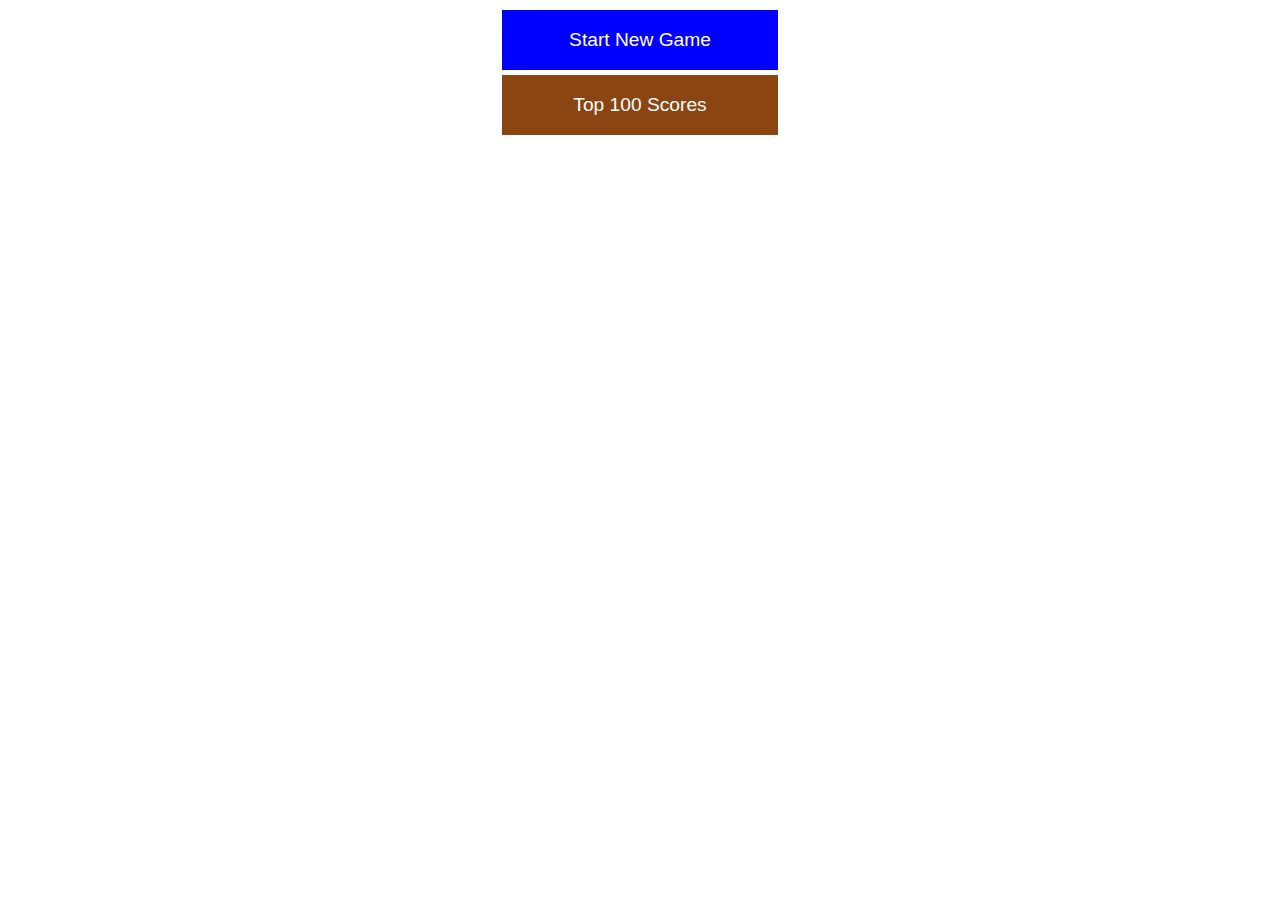
<file: contents/Games/Snake/Game.html>
<!DOCTYPE html>
<html lang="en">
<head>
    <meta charset="UTF-8">
    <meta http-equiv="X-UA-Compatible" content="IE=edge">
    <meta name="viewport" content="width=device-width, initial-scale=1.0">
    <link href="https://fonts.cdnfonts.com/css/games" rel="stylesheet">
    <script src="https://code.jquery.com/jquery-3.6.3.min.js" integrity="sha256-pvPw+upLPUjgMXY0G+8O0xUf+/Im1MZjXxxgOcBQBXU=" crossorigin="anonymous"></script>

    <title>snake game</title>
    <style>

        .table {
            width: 100%;
            max-width: 100%;
            margin-bottom: 1rem;
        }

        .table th,
        .table td {
            padding: 0.75rem;
            vertical-align: top;
            border-top: 1px solid #eceeef;
        }
        .table-striped tbody tr:nth-of-type(odd) {
            background-color: rgba(0, 0, 0, 0.05);
        }

        table th{
            text-align: left !important;
        }
        .table thead th {
            vertical-align: bottom;
            border-bottom: 2px solid #eceeef;
        }

        .table tbody + tbody {
            border-top: 2px solid #eceeef;
        }

        .table .table {
            background-color: #fff;
        }
        html{
            /*background-color: blueviolet;*/
        }
        .my-game{
            width: 70%;
            height: 100%;
            display: flex;
            flex-wrap: wrap;
            justify-content: center;
            align-content: center;
        }
        body{
            margin: 0px;
            padding: 0px;
            display: flex;
            flex-direction: column; /* arrage items on top of the other */
            justify-content: center;
            align-items: center;
            font-family: 'Games', sans-serif !important;

        }
        canvas{
            font-family: 'Games', sans-serif !important;
            border: 1px solid black;
        }
        button{
            font-family: 'Games', sans-serif !important;
        }
        canvas{
            font-family: 'Games', sans-serif !important;
        }
        .game-section-new{
            width: 66%;
            overflow: auto;
            float: left;
            display: flex;
            flex-wrap: wrap;
            justify-content: center;
            align-content: center;
            /*background-color: pink;*/
        }
        .game-section-new:first-child{
            width: 30%;
            float: left;
            display: flex;
        }
        .gameBoard{
            display: none;
            cursor: none;
        }
        .game-section-container{
            width: 100%;
            height: 100%;
            display: flex;
            flex-wrap: wrap;
            justify-content: center;
            align-content: center;
        }
        .game-section-new .game-section-buttons{
            width: 90%;
            height: 150px;
            display: flex;
            flex-wrap: wrap;
            justify-content: center;
            align-content: center;
            /*background-color: saddlebrown;*/
        }

        .game-section-new .game-section-buttons button{
            width: 80%;
            height: 60px;
            display: inline-block;
            background-color: blue;
            color: white;
            font-size: 1.2em;
            border: unset;
            margin-bottom: 5px;
        }
        .game-section-new .game-section-buttons button:last-child{
            background-color: saddlebrown;
        }
        .topScores{
            display: none;
            background-color: #800080;
        }
        .topScores .game-scores-header{
            width: 90%;
            margin-left: 5%;
            margin-right: 5%;
            display: block;
            height: 100px;
            line-height: 100px;
            font-weight: bolder;
            font-size: 2em;
            text-align: center;
            color: whitesmoke;
        }
        #backToGame{
            display: none;
        }

        @media only screen and (max-width: 1306px) {
            /* CSS rules go here */
            .my-game{
                width: 100%;
            }
            .game-section-new{
                width: 100%;
                /*background-color: #0b5885;*/
            }
           
        }

        @media only screen and (max-width: 600px) {
            .game-section-new{
                width: 100%;
            }
            .game-section-new:first-child{
                width: 50%;
                float: left;
                display: flex;
            }
        }

    </style>
</head>
<body>
<div class="my-game">
    <div class="game-section-new">
        <div class="game-section-buttons">
            <button id="newGame">Start New Game</button>
            <button id="backToGame">Back</button>
            <button id="topScores">Top 100 Scores</button>
        </div>
    </div>

    <div class="game-section-new gameBoard">
        <div class="game-section-container">
            <canvas width="640" height="640" id="game"></canvas>
        </div>
    </div>

    <div class="game-section-new topScores" style="overflow:hidden;">
        <div class="game-section-container" style="padding: 10px; display: block !important;" >
            <div class="game-scores-header">
                Top 100 Scores
            </div>
            <div class="game-scores-body">

            </div>
        </div>
    </div>
</div>
</body>
<script>
    // Initialize the canvas and context
    let canvas = document.getElementById('game');
    let ctx = canvas.getContext('2d');

    const baseFolder = ['.private', TMI.clientKey, 'Snake'];
    async function main() {
        await TMI.createFolder(baseFolder);
    }
    main();

    // Initialize game variables
    const tileSize = 10;
    const boardSize = 64;
    let snake = [{x: 32, y: 32}];
    let food = {x: Math.floor(Math.random() * boardSize), y: Math.floor(Math.random() * boardSize)};
    let direction = 'right';
    let score = 0;


    class SNAKE {


        drawScore() {

            ctx.fillStyle = 'white';
            ctx.font = "20px 'Games', sans-serif";

            // Calculate position based on canvas dimensions
            const marginTop = Math.max(40, canvas.height * 0.01); // Set minimum margin of 10 pixels
            const marginLeft = Math.max(30, canvas.width * 0.01); // Set minimum margin of 10 pixels
            const textWidth = ctx.measureText(`Score: ${score}`).width;
            const x = canvas.width - textWidth - marginLeft;
            const y = marginTop;

            // Draw score at calculated position
            ctx.fillText(`Score: ${score}`, x, y);
        }

        resizeCanvas() {

            const windowHeight = window.innerHeight;
            $('.game-section-new').innerHeight(windowHeight);
            $('.game-section-container').innerHeight(windowHeight);
            const mainGameWidth = $('.game-section-container').innerWidth();
            const mainGameHeight = $('.game-section-container').innerHeight();

            const canvas = document.getElementById('game');
            const canvasRect = canvas.getBoundingClientRect();
            const canvasRatio = canvasRect.height / canvasRect.width;
            const windowRatio = mainGameHeight / mainGameWidth;
            let width;
            let height;
            if (windowRatio < canvasRatio) {
                height = mainGameHeight;
                width = height / canvasRatio;
            } else {
                width = mainGameWidth;
                height = width * canvasRatio;
            }
            if (width > 640) width = width-2;
            if (height > 640) height = height-2;
            canvas.style.width = width + 'px';
            canvas.style.height = height + 'px';

            //draw the new scores
            ctx.fillStyle = 'white';
            ctx.font="20px 'Games', sans-serif";
            ctx.fillText(`Score : ${score}`,canvas.clientWidth-130,35);
        }


        showScores(){

            $('.topScores,#backToGame').css({
                display:'block'
            });

            $('.gameBoard,#topScores,#newGame').css({
                display:'none'
            });
            $('.game-section-new:first-child').css({display:'flex'});

        }

        hideScores(){

            $('.topScores,#backToGame').css({
                display:'none'
            });

            $('#topScores,#newGame').css({
                display:'block'
            });

        }

       async saveScore(){
           const data = await TMI.list([...baseFolder, 'list']);
            const contents  = data.contents;
            let items = contents?.length > 2 ? JSON.parse(contents) : [];

            await setTimeout(async function () {
              return;
            },100);

           let name = prompt("Please provide your name");
           if (name){
               items.push({name,score,id:Date.now()});
               await TMI.saveFile([...baseFolder, 'list'], JSON.stringify(items));
               await this.displayHighScores();
           }else{
               $('.gameBoard').css({display:'none'});
               $('.game-section-new:first-child').css({display:'flex'});
           }

        }

        async displayHighScores() {

            const { contents } = await TMI.list([...baseFolder, 'list'])
            let items = contents?.length > 2 ? JSON.parse(contents) : [];
            if (items.length > 0) {
                let td = "<table class='table table-striped'>";
                td += '<thead><tr><th>No</th><th>Name</th><th>Scores</th></tr></thead><tbody>';


                items.sort(function (a, b) {
                    let score1 = a.score;
                    let score2 = b.score;
                    return score2 - score1;
                });

                items.forEach(function (item, index) {
                    if (index <= 100) {
                        index = index + 1;
                        td += "<tr>";
                        td += "<td>" + index + '</td>';
                        td += "<td>" + item.name + '</td>';
                        td += "<td>" + item.score + '</td>';
                        td += "</tr>";
                    }
                })
                td += '</tbody></table>';

                this.showScores();
                document.querySelector('.game-scores-body').innerHTML = td;
            }
        }

        // Draw the snake and food
        draw() {

            ctx.clearRect(0, 0, canvas.width, canvas.height);
            ctx.fillStyle="#800080";
            ctx.fillRect(0,0,canvas.width,canvas.width);
            // Draw the snake
            ctx.fillStyle = 'black';
            snake.forEach((segment) => {
                ctx.fillRect(segment.x * tileSize, segment.y * tileSize, tileSize, tileSize);
            });

            // Generate a new food position that is not already occupied by the snake
            let foodPosition = food;
            while (foodPosition === null || this.isSegmentOnPosition(snake, foodPosition)) {
                foodPosition = {
                    x: Math.floor(Math.random() * boardSize),
                    y: Math.floor(Math.random() * boardSize)
                };
            }

            // Draw the food
            ctx.fillStyle = 'red';
            ctx.fillRect(foodPosition.x * tileSize, foodPosition.y * tileSize, tileSize, tileSize);

            // // Draw the score
            // ctx.fillStyle = 'white';
            // ctx.font="20px 'Games', sans-serif";
            // ctx.fillText(`Score : ${score}`,canvas.clientWidth-130,35);

            this.drawScore();

        }

        isSegmentOnPosition(segments, position) {
            return segments.some(segment => segment.x === position.x && segment.y === position.y);
        }

        async move() {
            // Get the head of the snake
            let head = {x: snake[0].x, y: snake[0].y};

            // Move the head in the current direction
            if (direction === 'up') {
                head.y--;
            } else if (direction === 'down') {
                head.y++;
            } else if (direction === 'left') {
                head.x--;
            } else if (direction === 'right') {
                head.x++;
            }

            // Check if the head has collided with the food
            if (head.x === food.x && head.y === food.y) {
                // Increase the score
                score++;

                // Generate new food
                food = {x: Math.floor(Math.random() * boardSize), y: Math.floor(Math.random() * boardSize)};
            } else {
                // Remove the tail of the snake
                snake.pop();
            }

            // Check if the head has collided with the wall or with itself
            if (head.x < 0 || head.x >= boardSize || head.y < 0 || head.y >= boardSize || snake.some(segment => segment.x === head.x && segment.y === head.y)) {
                clearInterval(interval);

                ctx.fillStyle = "white";
                ctx.font = "40px 'Games', sans-serif";
                ctx.fillText("Game Over!", canvas.clientWidth / 2 - ctx.measureText("Game Over!").width / 2, canvas.clientHeight / 2.3);

                ctx.font = "30px 'Games', sans-serif";
                const scoreText = "Your Score is: " + score;
                ctx.fillText(scoreText, canvas.clientWidth / 2 - ctx.measureText(scoreText).width / 2, canvas.clientHeight / 2);

                await this.saveScore();

            } else {
                // Add the new head to the snake
                snake.unshift(head);

                // Draw the game
                this.draw();
            }
            return 0;
        }

    }

    // Handle key presses
    $(window).keydown(function (event) {
        event.preventDefault();
        if (event.key === 'ArrowUp' && direction !== 'down') {
            direction = 'up';
        } else if (event.key === 'ArrowDown' && direction !== 'up') {
            direction = 'down';
        } else if (event.key === 'ArrowLeft' && direction !== 'right') {
            direction = 'left';
        } else if (event.key === 'ArrowRight' && direction !== 'left') {
            direction = 'right';
        }
    });

    // Start the game loop
    let newSnake = new SNAKE();
    let interval = false;

    window.addEventListener('resize', newSnake.resizeCanvas);
    newSnake.resizeCanvas();
    ctx.fillStyle="#800080";
    ctx.fillRect(0,0,canvas.width,canvas.width);

    $(function () {
       $('#newGame').click(function () {

           $('#topScores').css({display:'block'});
           $('.gameBoard').css({display:'flex'});
           $('.game-section-new:first-child').css({display:'none'});

            canvas = document.getElementById('game');
            ctx = canvas.getContext('2d');
            ctx.fillStyle="#800080";
            ctx.fillRect(0,0,canvas.width,canvas.width);

           newSnake.resizeCanvas();
           clearInterval(interval);

            snake = [{x: 32, y: 32}];
            food = {x: Math.floor(Math.random() * boardSize), y: Math.floor(Math.random() * boardSize)};
            interval = setInterval(()=>newSnake.move(), 100);
       });

        $('#backToGame').click(function () {
            newSnake.hideScores();
        });

        $('#topScores').click(async function () {
            newSnake.showScores();
            await newSnake.displayHighScores();
            clearInterval(interval);
        });
    });

</script>
</file>
